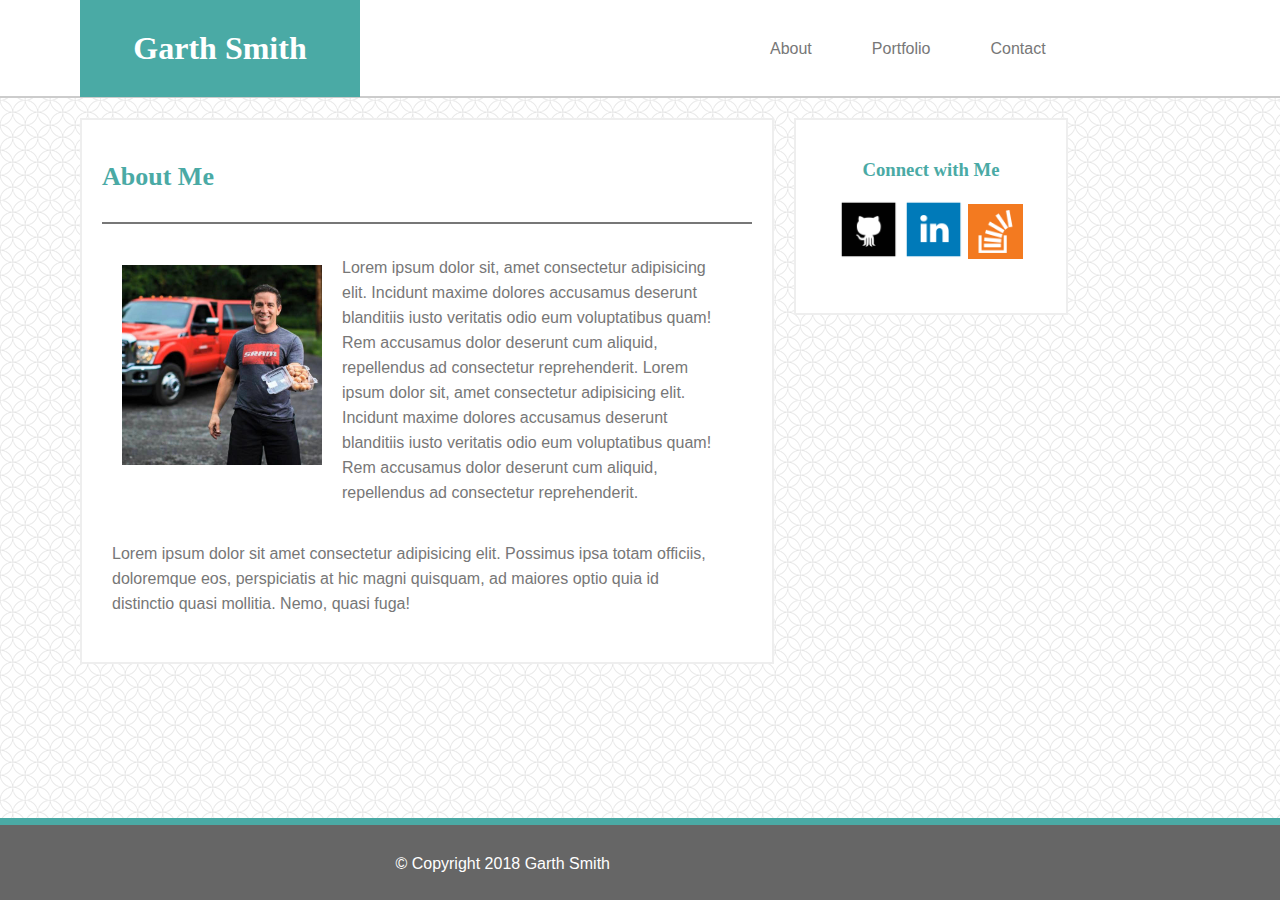
<file: index.html>
<!DOCTYPE html>
<html>
<head>
    <link rel="stylesheet" href="assets/css/style.css">
    <title>Basic Profile</title>
</head>

<body>
    
    <div>
        <div id="header">
            <h1>Garth Smith</h1>

      
            <ul id="menu">
                <li><a href="index.html">About</li></a>
                <li><a href="portfolio.html">Portfolio</li></a>
                <li><a href="contact.html">Contact</li></a>
             </ul>
        </div> 

    

        <div id="main">
            <h2>About Me</h2>
            <img src="assets/images/MeDonuts.jpg" alt="Photo of me handing you donuts" id="myphoto">
            <p>Lorem ipsum dolor sit, amet consectetur adipisicing elit. Incidunt maxime 
                dolores accusamus deserunt blanditiis iusto veritatis odio eum voluptatibus quam! 
                Rem accusamus dolor deserunt cum aliquid, repellendus ad consectetur reprehenderit.
                Lorem ipsum dolor sit, amet consectetur adipisicing elit. Incidunt maxime 
                dolores accusamus deserunt blanditiis iusto veritatis odio eum voluptatibus quam! 
                Rem accusamus dolor deserunt cum aliquid, repellendus ad consectetur reprehenderit.
            </p>
            <p>Lorem ipsum dolor sit amet consectetur adipisicing elit. Possimus ipsa totam 
                officiis, doloremque eos, perspiciatis at hic magni quisquam, ad maiores optio 
                quia id distinctio quasi mollitia. Nemo, quasi fuga!</p>

        </div>
        <div id="icons">
            <h3>Connect with Me</h3>
            <a href="https://github.com/thargs"><img src="assets/images/github_square_black-128.png" alt="Github logo" width="60px" height="60px"></a>
            <a href="https://www.linkedin.com/in/thargs"/><img src="assets/images/linkedin_square_color-128.png" alt="Linkedin logo" width="60px" height="60px"></a>
            <a href="https://stackoverflow.com/users/9134400/garth"><img src="assets/images/overflow-128.png" alt="Stack Overflow logo" width="55px" height="55px"></a>

        </div>


    </div>
    

    <div id="footer">
        <p id="textfoot"> &copy Copyright 2018 Garth Smith</p>
    </div>
</body>
</html>
</file>
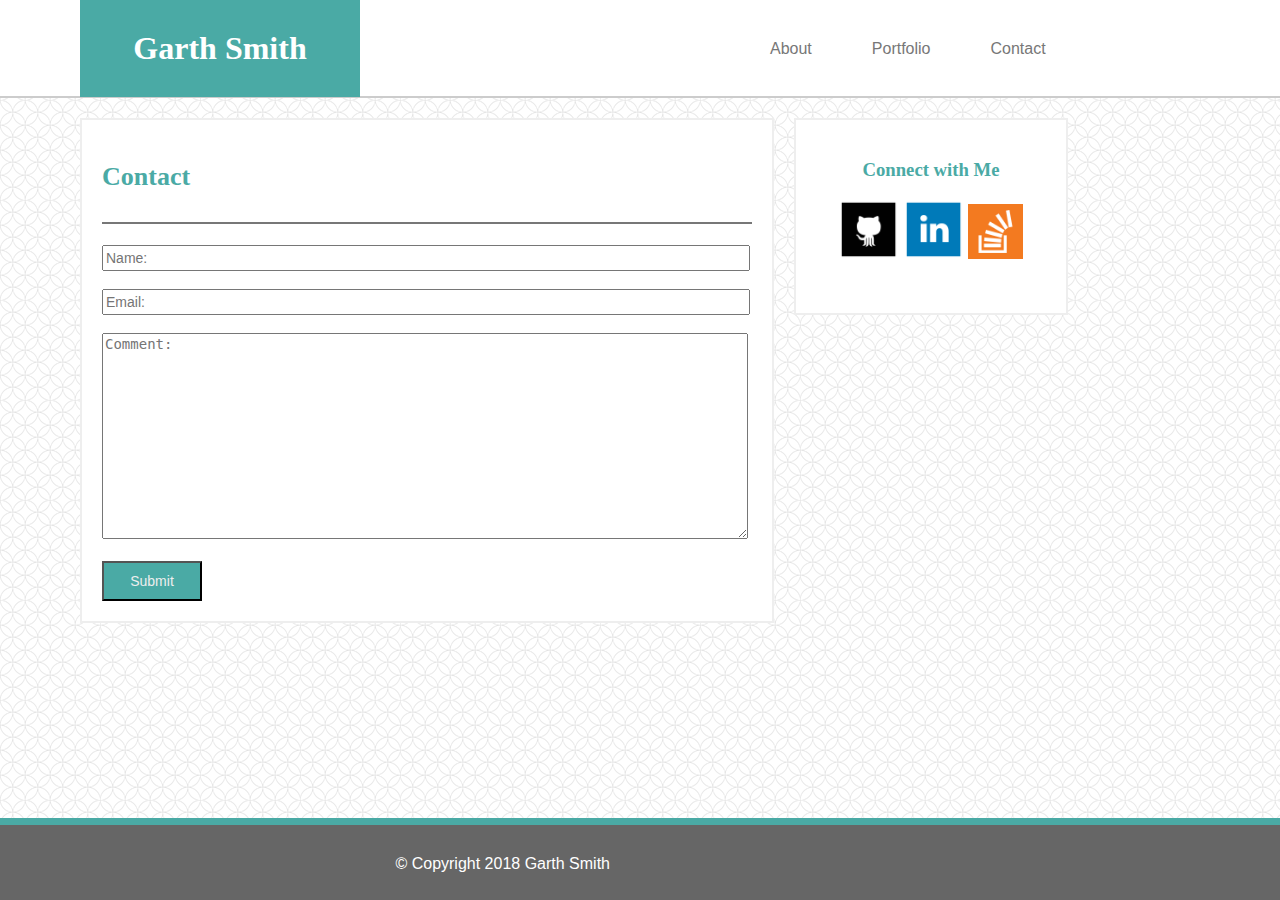
<file: contact.html>
<!DOCTYPE html>
<html>
<head>
    <link rel="stylesheet" href="assets/css/style.css">
    <title>Contact</title>
</head>

<body>
    
    <div>
        <div id="header">
            <h1>Garth Smith</h1>

      
            <ul id="menu">
                <li><a href="index.html">About</li></a>
                <li><a href="portfolio.html">Portfolio</li></a>
                <li><a href="contact.html">Contact</li></a>
            </ul>
        </div> 
    

        <div id="main">
            <h2>Contact</h2>

            <form>
               
                <input type="text" name="name" size="50" placeholder="Name:"><br><br>
                
                <input type="text" name="email" size="50" placeholder="Email:"><br><br>
                
                <textarea name="message" rows="7" placeholder="Comment:"></textarea><br><br>

                <button>Submit</button>

            </form>


        </div>
        <div id="icons">
            <h3>Connect with Me</h3>
            <a href="https://github.com/thargs"><img src="assets/images/github_square_black-128.png" alt="Github logo" width="60px" height="60px"></a>
            <a href="https://www.linkedin.com/in/thargs"/><img src="assets/images/linkedin_square_color-128.png" alt="Linkedin logo" width="60px" height="60px"></a>
            <a href="https://stackoverflow.com/users/9134400/garth"><img src="assets/images/overflow-128.png" alt="Stack Overflow logo" width="55px" height="55px"></a>

        </div>


    </div>
    

    <div id="footer">
        <p id="textfoot"> &copy Copyright 2018 Garth Smith</p>
    </div>
</body>
</html>
</file>
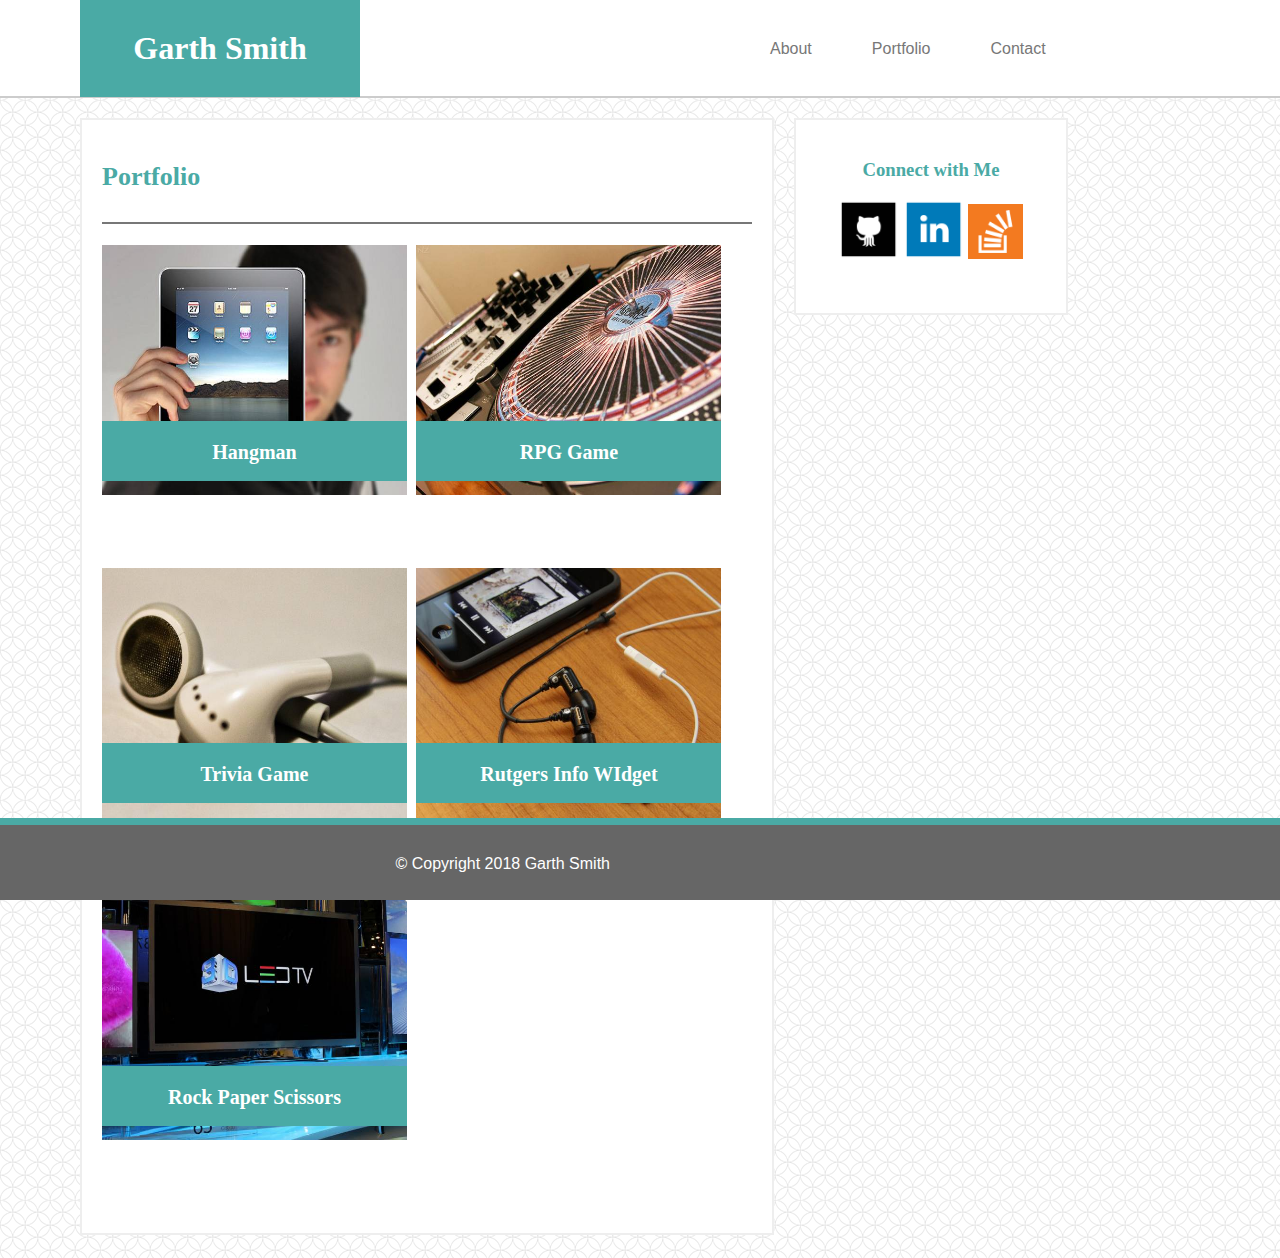
<file: portfolio.html>
<!DOCTYPE html>
<html>
<head>
    <link rel="stylesheet" href="assets/css/style.css">
    <title>Portfolio</title>
</head>

<body>
    
    <div>
        <div id="header">
            <h1>Garth Smith</h1>

      
            <ul id="menu">
                <li><a href="index.html">About</li></a>
                <li><a href="portfolio.html">Portfolio</li></a>
                <li><a href="contact.html">Contact</li></a>
            </ul>
        </div> 

    

        <section id="main">
            <h2>Portfolio</h2>
                <div id="photo">

                    <div class="project">
                        <img src="assets/images/H.jpg" alt="Hangman" id="portfolio" height="250px" width="305px">
                        
                            <h4 class="banner">Hangman</h4>
                       
                    </div>

                    <div class="project">
                        <img src="assets/images/RPG.jpg" alt="RPG Game" id="portfolio" height="250px" width="305px">
                        <h4>RPG Game</h4>
                    </div>

                    <div class="project">
                        <img src="assets/images/TG.jpg" alt="Trivia Game" id="portfolio" height="250px" width="305px">
                        <h4>Trivia Game</h4>
                    </div>

                    <div class="project">
                        <img src="assets/images/RIW.jpg" alt="Rutgers Info Widget" id="portfolio" height="250px" width="305px">
                        <h4>Rutgers Info WIdget</h4>
                    </div>

                    <div class="project">
                        <img src="assets/images/RPS.jpg" alt="Rock Paper Scissors" id="portfolio" height="250px" width="305px">
                        <h4>Rock Paper Scissors</h4>
                    </div>
                </div>

                
        </section>
        <div id="icons">
            <h3>Connect with Me</h3>
            <a href="https://github.com/thargs"><img src="assets/images/github_square_black-128.png" alt="Github logo" width="60px" height="60px"></a>
            <a href="https://www.linkedin.com/in/thargs"/><img src="assets/images/linkedin_square_color-128.png" alt="Linkedin logo" width="60px" height="60px"></a>
            <a href="https://stackoverflow.com/users/9134400/garth"><img src="assets/images/overflow-128.png" alt="Stack Overflow logo" width="55px" height="55px"></a>

        </div>


    </div>
    

    <div id="footer">
        <p id="textfoot"> &copy Copyright 2018 Garth Smith</p>
    </div>
</body>
</html>
</file>
<file: assets/css/style.css>
body {
    color: #777777;
    font-family: Arial, Helvetica, sans-serif;
    margin: 0;
    background-image: url("../images/spiration-light.png")
   

}

#header {
    background: #ffffff;
    height: 96px;
    width: 100%;
    border-bottom: 2px solid #cccccc;
    width: 100%;


}
h1 {
    background-color: #4aaaa5;
    color: white;
    font-family: Georgia, 'Times New Roman', Times, serif;
    padding: 30px;
    width: 220px;
    margin-left: 80px;
    margin-top: 0px;
    margin-bottom: 0px;
    text-align: center;
    float: left;


}
#menu {
    position: absolute;
    margin-left: 680px;
    margin-top: 0px;
    clear: both;
}
#main {
    clear: both;
    width: 650px;
    float: left;
    margin-left: 80px;
    margin-top: 20px;
    background-color:#ffffff;
    border: 2px solid #eeeeee;
    padding: 20px;
    position: relative;

}
h2 {
    width: 650px;
    clear: both;
    color: #4aaaa5;
    font-family: Georgia, 'Times New Roman', Times, serif;
    padding-bottom: 30px;
    border-bottom: 2px solid #777777;
    font-size: 26px;

}
#myphoto {
    width: 200px;
    height: 200px;
    float: left;
    padding: 20px;
}
p{
    width: 600px;
    padding: 10px;
    line-height: 25px;
 
}
#icons {
    width: 270px;
    background-color:#ffffff;
    border: 2px solid #eeeeee;
    float: left;
    text-align: center;
    padding-bottom: 50px;
    margin-left: 20px;
    margin-top: 20px;
}
h3 {

    padding-top: 20px;
    color: #4aaaa5;
    font-family: Georgia, 'Times New Roman', Times, serif;

}


li {
    float: left;
    margin-left: 20px;
    padding: 40px 10px 0px 30px;
    list-style-type: none;
}
a {
    color: #777777;
    font-family: Arial, Helvetica, sans-serif;
    text-decoration: none;
}

input {
    width: 640px;
    height: 20px;
    font-size: 14px;
}

textarea {
    width: 640px;
    height: 200px;
    font-size: 14px;
    
}

button {
    height: 40px;
    width: 100px;
    padding: 10px;
    color: #eeeeee;
    font-size: 14px;
    background-color: #4aaaa5;
}
h4 {
    background-color: #4aaaa5;
    font-family: Georgia, 'Times New Roman', Times, serif;
    font-size: 20px;
    color: #ffffff;
    height: 40px;
    width: 305px;
    text-align: center;
    padding-top: 20px;
    position: relative;
    top: -105px;
    left: 0px;
    display: inline-block;

}

.project {
  display: inline-block;
  width: 310px;
  height: 0px;
}
#a {
   position: absolute;
   bottom: 0px;
   
}
#rpg {

}
#triva {

}
#rutgers {

}
#rps {

}


#textfoot {
    text-align: right;
}
#footer {
    clear: both;
    background-color: #666666;       
    color: white;
    border-top: 7px solid #4aaaa5;
    width: 100%;
    height: 75px;
    position: fixed;
    left: 0;
    bottom: 0;
}
</file>
